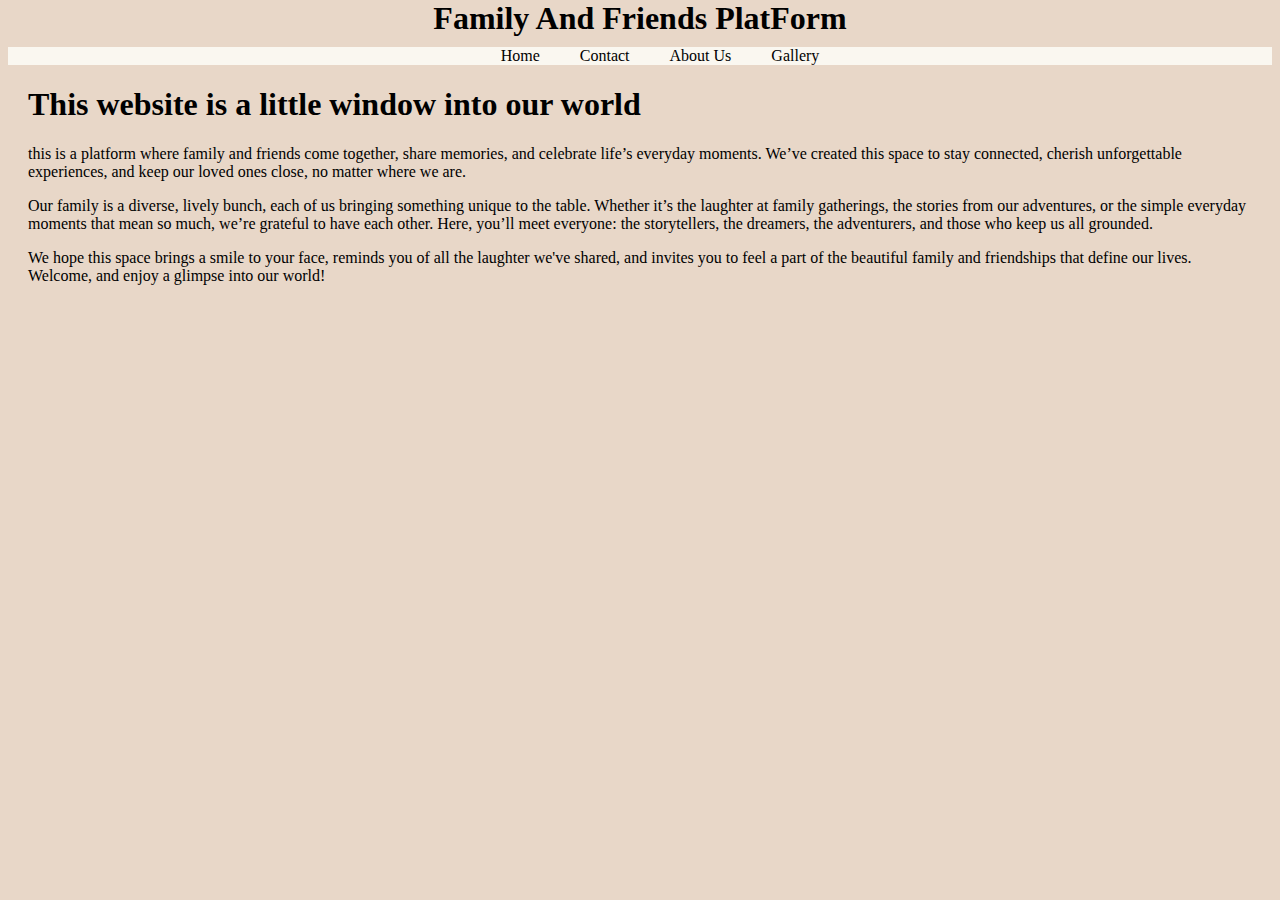
<file: index.html>
<!DOCTYPE html>
<html lang="en">
<head>
    <meta charset="UTF-8">
    <meta name="viewport" content="width=device-width, initial-scale=1.0">
    <title>MyFriends Abd Family Websites</title>
</head>
<style> body{background-color:#E8D7C8 ;}
      nav{background-color: #FAF7F0;}
</style>
<link rel="stylesheet" href="css/style.css">
<body>
    <header>
    <h1>Family And Friends PlatForm</h1></header>
    <div>
        <nav>
            <ul>
                <li><a href="index.html">Home</a></li>
                <li><a href="contactpage.html">Contact</a></li>
                <li><a href="about.html">About Us</a></li>
                <li><a href="gallery.html">Gallery</a></li> 
            </ul>
        </nav>
    </div>
    <div style="margin: 20px;">
        <h1>This website is a little window into our world</h1>
        <p> this is a platform where family and friends come together, share memories, and
             celebrate life’s 
            everyday moments. We’ve created this space to stay connected, cherish unforgettable experiences, 
            and keep our loved ones close, no matter where we are.</p>

         <p> Our family is a diverse, lively bunch, each of us bringing something unique to the table. 
            Whether it’s the laughter at family gatherings, the stories from our adventures, or 
            the simple everyday moments that mean so much, we’re grateful to have each other. Here, you’ll 
            meet everyone: the storytellers, the dreamers, the adventurers, and those who keep us all grounded.</p>  
            
           <p> We hope this space brings a smile to your face, reminds you of all the laughter we've shared, 
            and invites you to feel a part of the beautiful family and friendships that define our lives.
            
            Welcome, and enjoy a glimpse into our world!
            
            
        </p>
    </div>
</body>
</html>
</file>
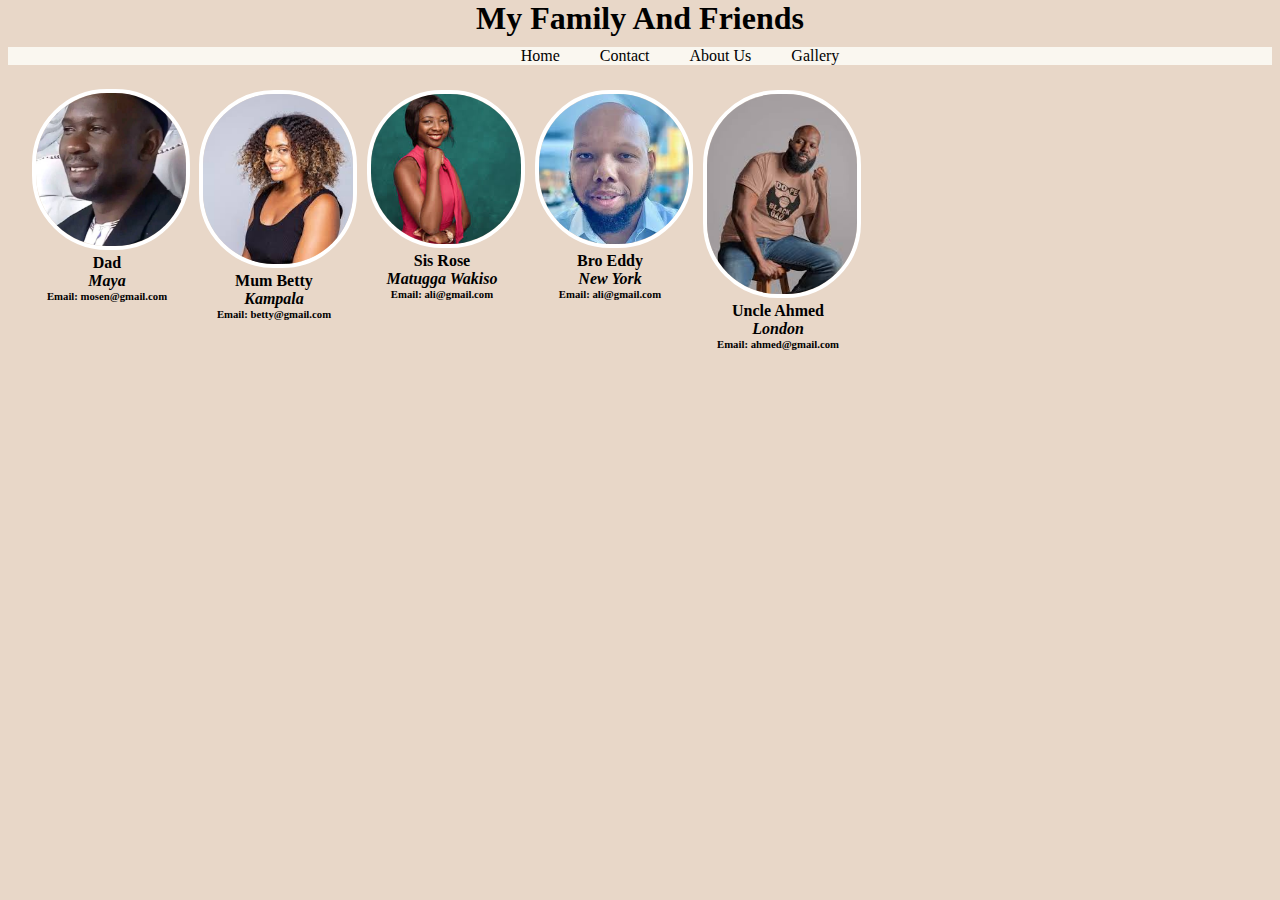
<file: about.html>
<!DOCTYPE html>
<html lang="en">
<head>
    <meta charset="UTF-8">
    <meta name="viewport" content="width=device-width, initial-scale=1.0">
    <title>MyFriends Abd Family Websites</title>
</head>
<style> body{background-color:#E8D7C8 ;}
      nav{background-color: #FAF7F0;}
      h4{margin: 0px;}
      h6{margin: 0px;}
      img{heigt:150px; width: 150px; border-radius: 75px; border: white 4px solid;}
</style>
<link rel="stylesheet" href="css/style.css">
<body>
    <header>
    <h1>My Family And Friends</h1></header>
    <div>
        <nav>
            <ul>
                <ul>
                    <li><a href="index.html">Home</a></li>
                    <li><a href="contactpage.html">Contact</a></li>
                    <li><a href="about.html">About Us</a></li>
                    <li><a href="gallery.html">Gallery</a></li> 
                </ul>
            </ul>
        </nav>
    </div>
    <div style="margin: 20px;">
        
            
            
        <div>
            <div style="display: flex; flex-wrap: wrap;">
                <div class="parent" style="margin: 4px;">
                    <div><img src="images/20ba65d7-2bac-47a5-bb51-b69450800f0c.jpg" alt="" 
                        style=""></div>
                    <div class="details" style="">
                        <h4 style="margin: 0px;">Dad</h4>
                        <h4><Address>Maya</Address></h4>
                        <h6>Email: mosen@gmail.com</h6>
                    </div>
                </div>
                <div class="parent">
                    <div><img src="images/mum.jpg" alt="" 
                        style=""></div>
                    <div class="details" style="">
                        <h4 style="margin: 0px;">Mum Betty</h4>
                        <h4><Address>Kampala</Address></h4>
                        <h6>Email: betty@gmail.com</h6>
                    </div>
                </div>
                <div class="parent">
                    <div><img src="images/sister.jpg" alt="" 
                        style=""></div>
                    <div class="details" style="">
                        <h4 style="margin: 0px;">Sis Rose</h4>
                        <h4><Address>Matugga Wakiso</Address></h4>
                        <h6>Email: ali@gmail.com</h6>
                    </div>
                </div>
                <div class="parent">
                    <div><img src="images/dad.jpg" alt="" 
                        style=""></div>
                    <div class="details" style="">
                        <h4 style="margin: 0px;">Bro Eddy</h4>
                        <h4><Address>New York</Address></h4>
                        <h6>Email: ali@gmail.com</h6>
                    </div>
                </div>
                <div class="parent">
                    <div><img src="images/coursin.jpg" alt="" 
                        style="width: 150px height:150px;"></div>
                    <div class="details" style="">
                        <h4 style="margin: 0px;">Uncle Ahmed</h4>
                        <h4><Address>London</Address></h4>
                        <h6>Email: ahmed@gmail.com</h6>
                    </div>
                </div>
                
            </div>
        </div>
    </div>
</body>
</html>
</file>
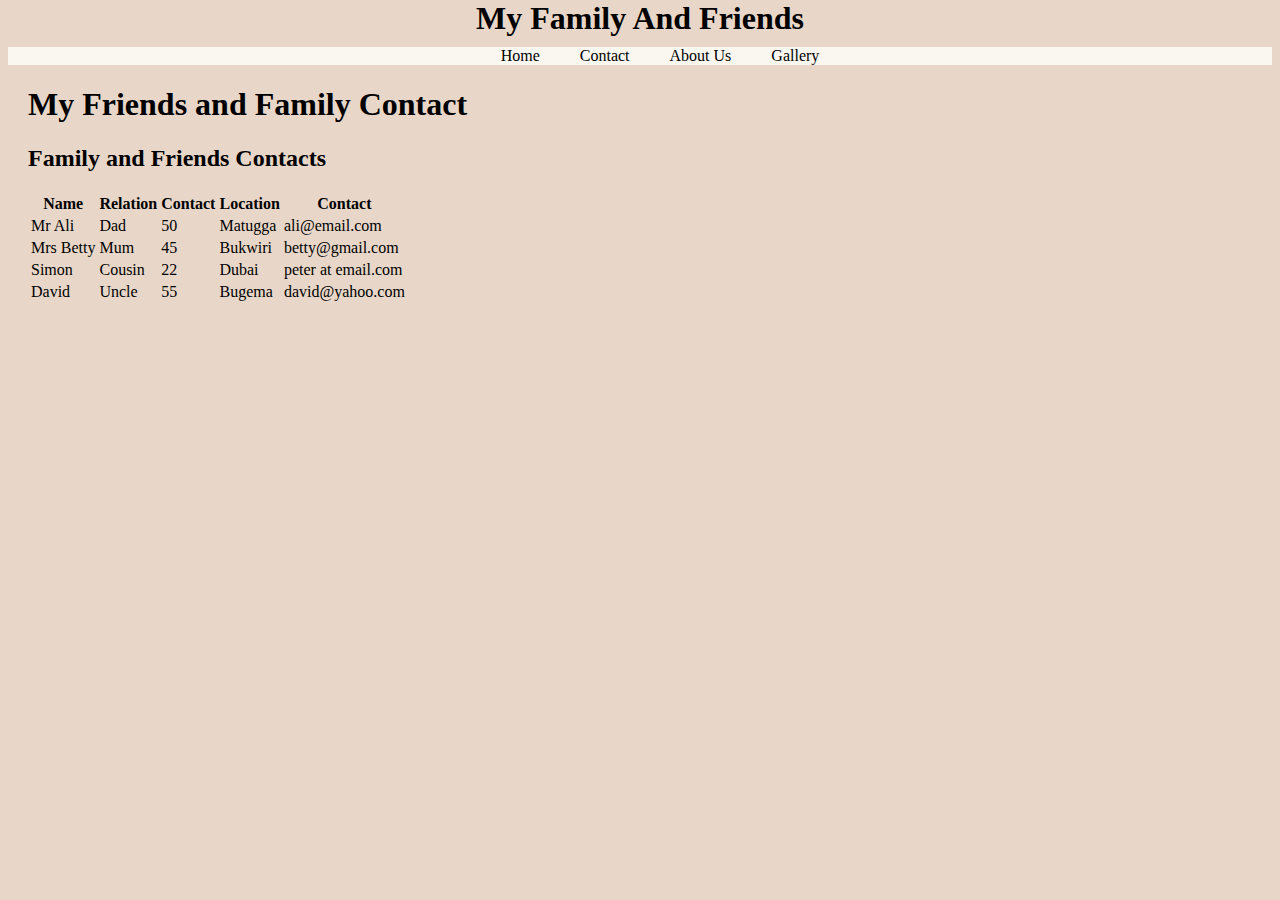
<file: contactpage.html>
<!DOCTYPE html>
<html lang="en">
<head>
    <meta charset="UTF-8">
    <meta name="viewport" content="width=device-width, initial-scale=1.0">
    <title>MyFriends Abd Family Websites</title>
</head>
<style> body{background-color:#E8D7C8 ;}
      nav{background-color: #FAF7F0;}
</style>
<link rel="stylesheet" href="css/style.css">
<body>
    <header>
    <h1>My Family And Friends</h1></header>
    <div>
        <nav>
            <ul>
                <li><a href="index.html">Home</a></li>
                <li><a href="contactpage.html">Contact</a></li>
                <li><a href="about.html">About Us</a></li>
                <li><a href="gallery.html">Gallery</a></li> 
            </ul>
        </nav>
    </div>
    <div style="margin: 20px;">
        <h1>My Friends and Family Contact</h1>
        <h2>Family and Friends Contacts</h2>
        <table>
            <thead>
                <tr>
                    <th>Name</th>
                    <th>Relation</th>
                    <th>Contact</th>
                    <th>Location</th>
                    <th>Contact</th>
                </tr>
            </thead>
            <tbody>
                <tr>
                    <td>Mr Ali</td>
                    <td>Dad</td>
                    <td>50</td>
                    <td>Matugga</td>
                    <td>ali@email.com</td>
                </tr>
                <tr>
                    <td>Mrs Betty</td>
                    <td>Mum</td>
                    <td>45</td>
                    <td>Bukwiri</td>
                    <td>betty@gmail.com</td>
                </tr>
                <tr>
                    <td>Simon</td>
                    <td>Cousin</td>
                    <td>22</td>
                    <td>Dubai</td>
                    <td>peter at email.com</td>
                </tr>
                <tr>
                    <td>David</td>
                    <td>Uncle</td>
                    <td>55</td>
                    <td>Bugema</td>
                    <td>david@yahoo.com</td>
                </tr>
            </tbody>
        </table>
    
    </div>
</body>
</html>
</file>
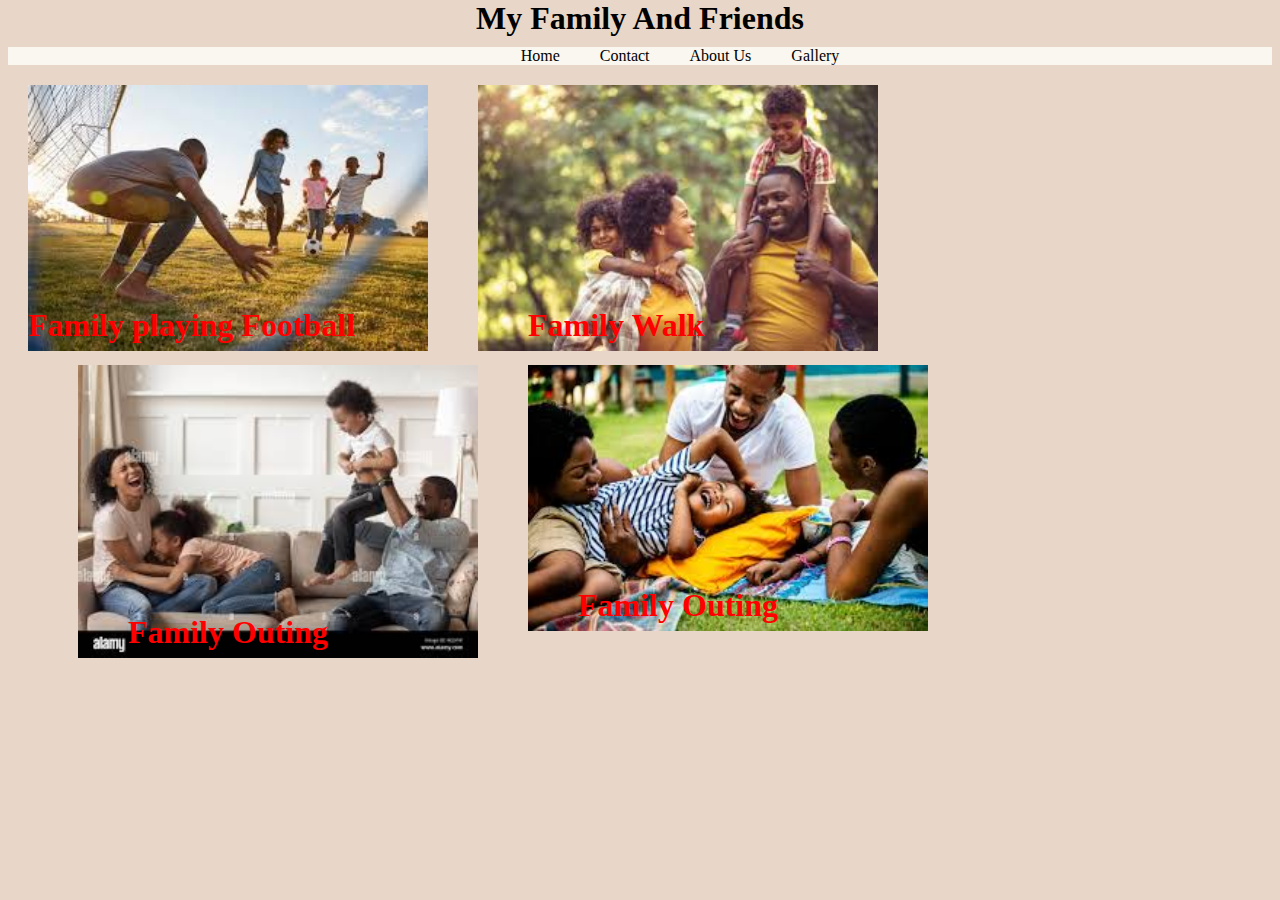
<file: gallery.html>
<!DOCTYPE html>
<html lang="en">
<head>
    <meta charset="UTF-8">
    <meta name="viewport" content="width=device-width, initial-scale=1.0">
    <title>MyFriends Abd Family Websites</title>
</head>
<style> body{background-color:#E8D7C8 ;}
      nav{background-color: #FAF7F0;}
</style>
<link rel="stylesheet" href="css/style.css">
<body>
    <header>
    <h1>My Family And Friends</h1></header>
    <div>
        <nav>
            <ul>
                <ul>
                    <li><a href="index.html">Home</a></li>
                    <li><a href="contactpage.html">Contact</a></li>
                    <li><a href="about.html">About Us</a></li>
                    <li><a href="gallery.html">Gallery</a></li> 
                </ul>
            </ul>
        </nav>
    </div>
    <div style="margin: 20px; display: flex; flex-wrap: wrap;">
        <div class="activity">
            <div>
                <img src="images/download.jpg" style="width: 400px;">
            </div>
            <div class="description" style="margin-top: -70px; "> 
                    <h1 style="background-color: #6e5e5021; width: fit-content; color: red;">Family playing Football</h1>
            </div>

        </div>
        <div class="activity" style="margin-left: 50px;">
            <div>
                <img src="images/download (1).jpg" style="width: 400px;">
            </div>
            <div class="description" style="margin-top: -70px; margin-left: 50px;"> 
                    <h1 style="background-color: #6e5e5021; width: fit-content; color: red;">Family Walk</h1>
            </div>
    </div>
    <div class="activity" style="margin-left: 50px;">
        <div>
            <img src="images/download (3).jpg" style="width: 400px;">
        </div>
        <div class="description" style="margin-top: -70px; margin-left: 50px;"> 
                <h1 style="background-color: #6e5e5021; width: fit-content; color: red;">Family Outing</h1>
        </div>
        </div>
        <div class="activity" style="margin-left: 50px;">
            <div>
                <img src="images/download (2).jpg" style="width: 400px;">
            </div>
            <div class="description" style="margin-top: -70px; margin-left: 50px;"> 
                    <h1 style="background-color: #6e5e5021; width: fit-content; color: red;">Family Outing</h1>
            </div>
</body>
</html>
</file>
<file: css/style.css>
nav ul{display: flex; list-style: none; margin: 0px;  }
nav ul li{margin:0px 20px ;}
body{margin-top: 0px; padding-top: 0px; }
nav{margin-top: 0px;}
.details{ width: 150px; margin-top: 0px; display: flex; align-items: center; flex-direction: column;}
.parent{margin:5px}
nav{display: flex; justify-content: center;}
a:hover{background: black; color: white;}
a{text-decoration: none; color: black;}
header{display: flex;justify-content: center; margin: 0px;}
header h1{margin: 0px; margin-bottom: 10px;}
</file>
